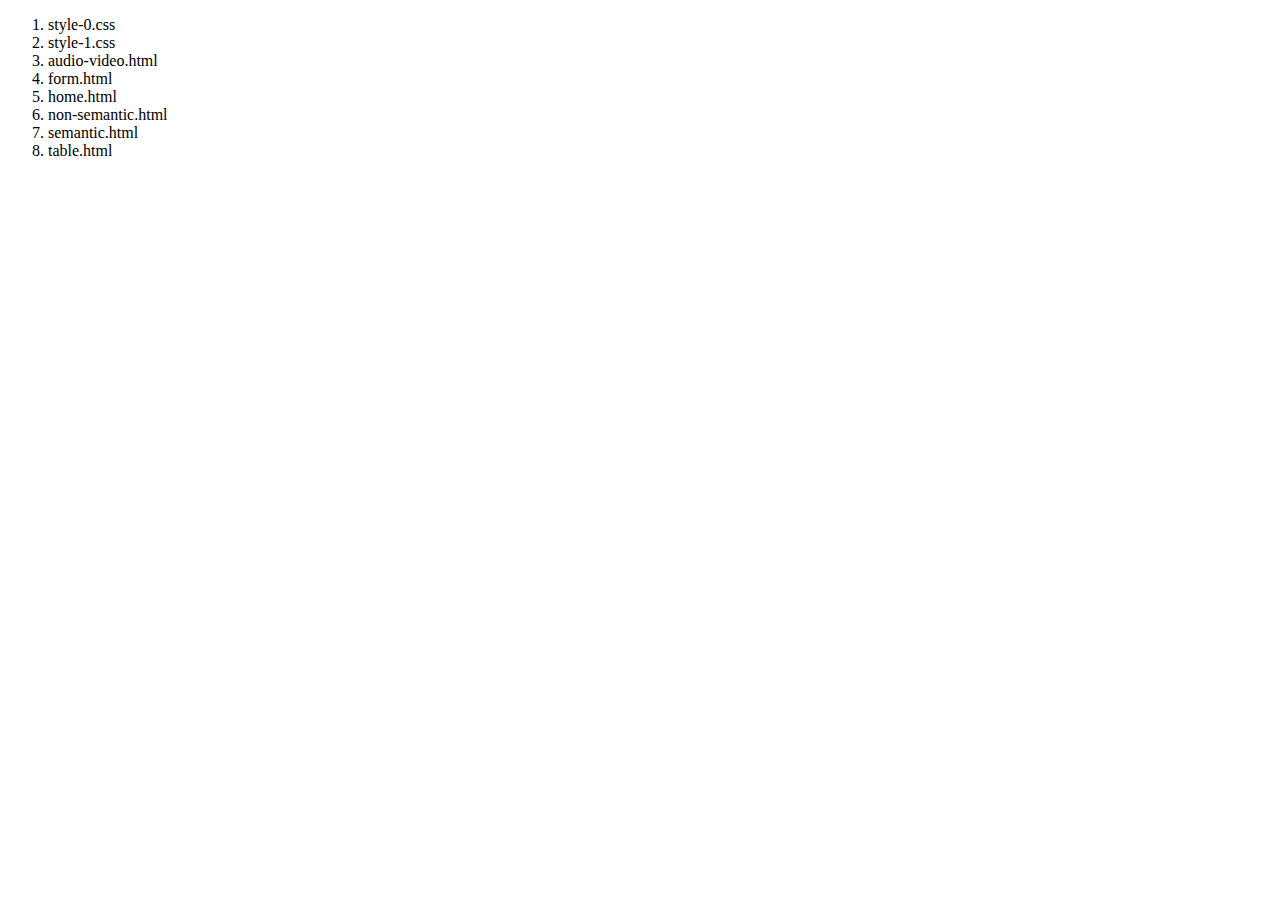
<file: index.html>
<!DOCTYPE html>
<html lang="en">
<head>
    <meta charset="UTF-8">
    <meta name="viewport" content="width=device-width, initial-scale=1.0">
    <title>html-5</title>
</head>
<body>
    <ol>
        <li>style-0.css</li>
        <li>style-1.css</li>
        <li>audio-video.html</li>
        <li>form.html</li>
        <li>home.html</li>
        <li>non-semantic.html</li>
        <li>semantic.html</li>
        <li>table.html</li>
    </ol>
</body>
</html>
</file>
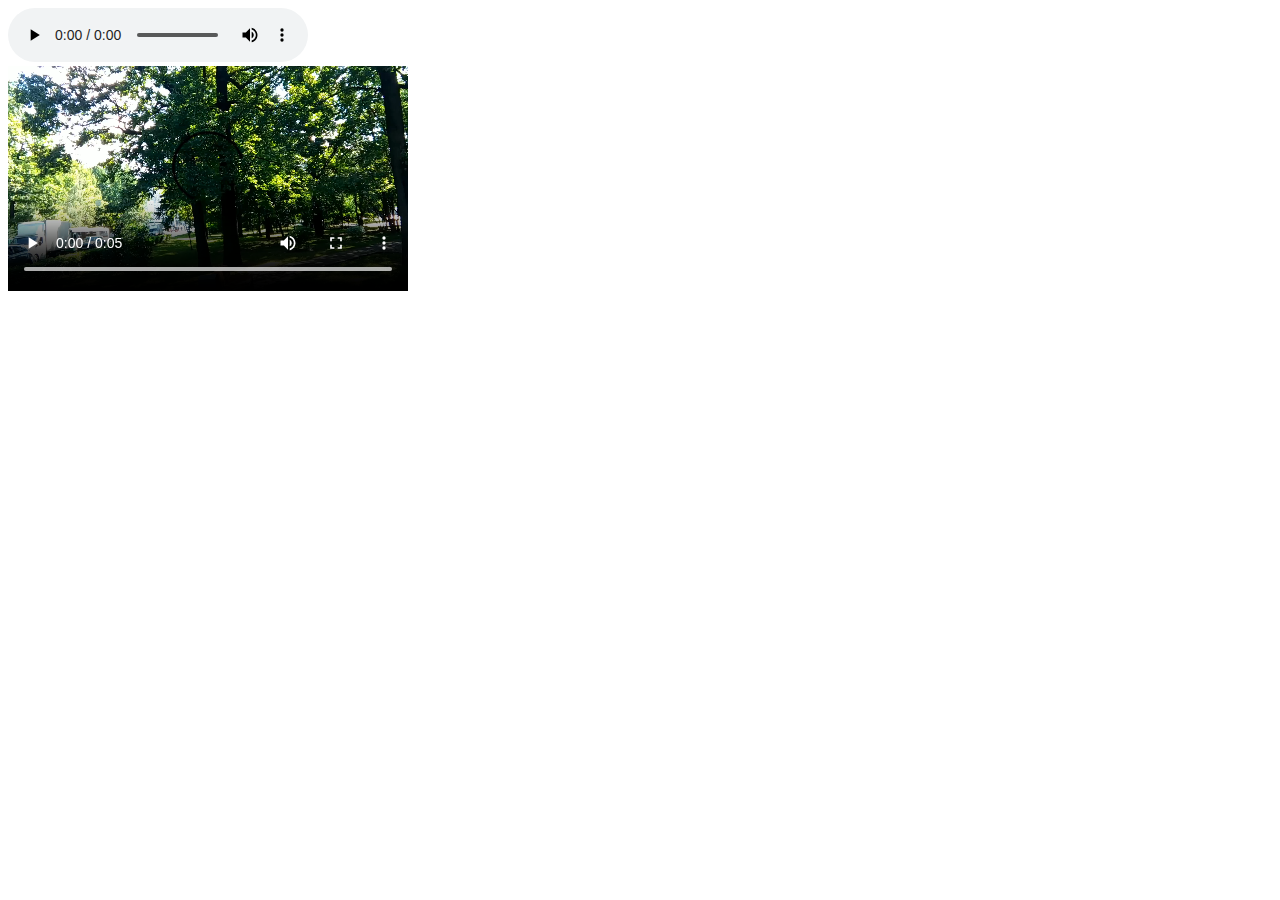
<file: audio-video.html>
<!DOCTYPE html>
<html lang="en">
<head>
    <meta charset="UTF-8">
    <meta name="viewport" content="width=device-width, initial-scale=1.0">
    <title>audio-video</title>
</head>
<body>
    <audio src="assests/Goat-0.mp3" controls></audio>
    <br>
    <video src="assests/sample-5s.mp4" controls width="400"></video>
    <br>
    <iframe width="560" height="315" src="https://www.youtube.com/embed/9UaMl-Uy_2Y?si=QqD5H3e7wSKlXvay" title="YouTube video player" frameborder="0" allow="accelerometer; autoplay; clipboard-write; encrypted-media; gyroscope; picture-in-picture; web-share" allowfullscreen></iframe>
    
</body>
</html>
</file>
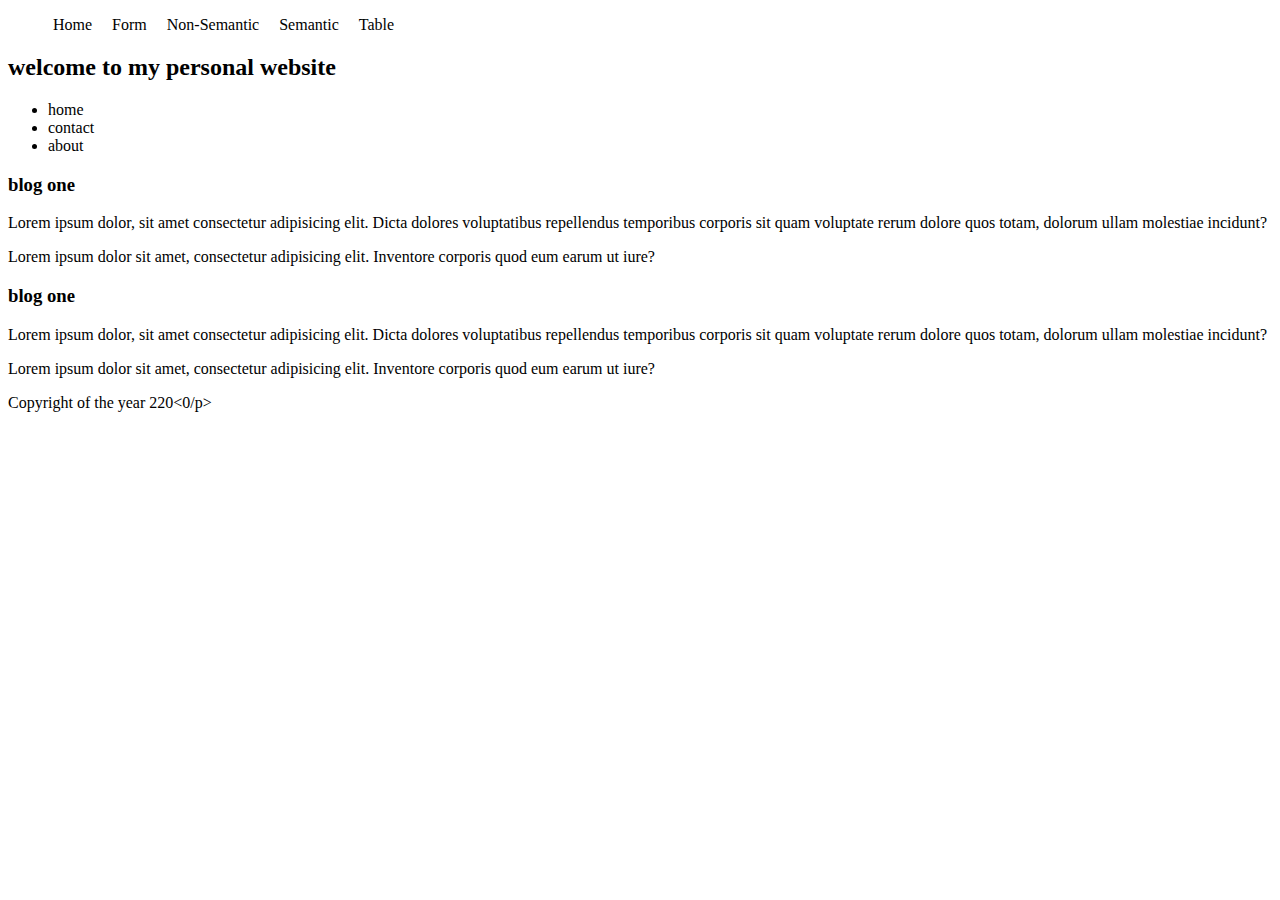
<file: non-semantic.html>
<!DOCTYPE html>
<html lang="en">
<head>
    <meta charset="UTF-8">
    <meta name="viewport" content="width=device-width, initial-scale=1.0">
    <title>Non-Semantic</title>
    <link rel="stylesheet" href="styles/style-0.css">
</head>
<body>
   <nav>
        <ul>
            <li><a href="">Home</a></li>
            <li><a href="form.html" target="_blank">Form</a></li>
            <li><a href="non-semantic.html" target="_blank">Non-Semantic</a></li>
            <li><a href="semantic.html" target="_blank">Semantic</a></li>
            <li><a href="table.html" target="_blank">Table</a></li>
            
        </ul>
    </nav>
    <div class="header">
        <h2>welcome to my personal website</h2>
       <ul>
        <li>home</li>
        <li>contact</li>
        <li>about</li>
       </ul>
    </div>
    <div class="blogs">
       <div class="blogs">
        <h3>blog one</h3>
        <p>Lorem ipsum dolor, sit amet consectetur adipisicing elit. Dicta dolores voluptatibus repellendus temporibus corporis sit quam voluptate rerum dolore quos totam, dolorum ullam molestiae incidunt?</p>
        <p>Lorem ipsum dolor sit amet, consectetur adipisicing elit. Inventore corporis quod eum earum ut iure?</p>
       </div> 
        <div class="blogs">
        <h3>blog one</h3>
        <p>Lorem ipsum dolor, sit amet consectetur adipisicing elit. Dicta dolores voluptatibus repellendus temporibus corporis sit quam voluptate rerum dolore quos totam, dolorum ullam molestiae incidunt?</p>
        <p>Lorem ipsum dolor sit amet, consectetur adipisicing elit. Inventore corporis quod eum earum ut iure?</p>
       </div> 
    </div>
    <div class="photo-album">

    </div>
    <div class="footer">
        <p>Copyright of the year 220<0/p>
    </div>
</body>
</html>
</file>
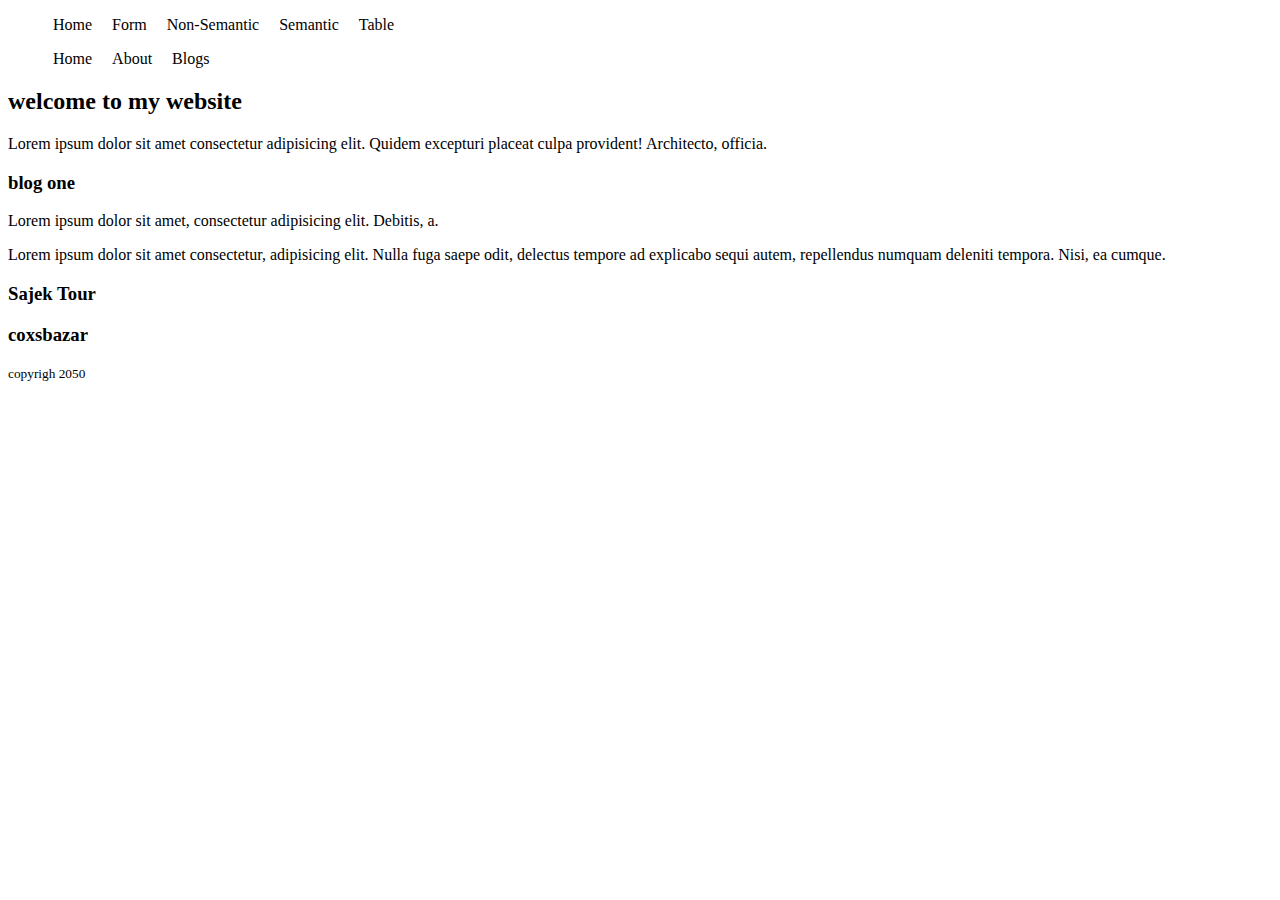
<file: semantic.html>
<!DOCTYPE html>
<html lang="en">
<head>
    <meta charset="UTF-8">
    <meta name="viewport" content="width=device-width, initial-scale=1.0">
    <title>Semantic tags</title>
    <link rel="stylesheet" href="styles/style-0.css">
</head>
<body>
    <nav>
        <ul>
            <li><a href="">Home</a></li>
            <li><a href="form.html" target="_blank">Form</a></li>
            <li><a href="non-semantic.html" target="_blank">Non-Semantic</a></li>
            <li><a href="semantic.html" target="_blank">Semantic</a></li>
            <li><a href="table.html" target="_blank">Table</a></li>
            
        </ul>
    </nav>
    <header>
        <nav>
            <ul>
                <li>Home</li>
                <li>About</li>
                <li>Blogs</li>
            </ul>
        </nav>
        <h2>welcome to my website</h2>
        <p>Lorem ipsum dolor sit amet consectetur adipisicing elit. Quidem excepturi placeat culpa provident! Architecto, officia.</p>
    </header>
    <main>
        <section class="blogs">
        <article>
            <h3>blog one</h3>
            <p>Lorem ipsum dolor sit amet, consectetur adipisicing elit. Debitis, a.</p>
            <p>Lorem ipsum dolor sit amet consectetur, adipisicing elit. Nulla fuga saepe odit, delectus tempore ad explicabo sequi autem, repellendus numquam deleniti tempora. Nisi, ea cumque.</p>
        </article>    
        </section>
        <section class="photo-albums">
            <div class="album">
                <h3>Sajek Tour</h3>
            </div>
            <div>
                <h3>coxsbazar</h3>
            </div>
            <footer>
                <p><small>copyrigh 2050</small></p>
            </footer>
        </section>

    </main>
</body>
</html>
</file>
<file: styles/style-0.css>
nav > ul{
    display: flex;
}
nav li{
list-style: none;
margin-right: 10px;    
padding: 0 5px;

}
nav li:hover{
    background-color: lightgray;
}
nav li a{
    text-decoration: none;
    color: black;

}
/* Nested menu */
nav .dropdown-0{
    display: none;
    position: absolute;
    background-color: lightblue;
    padding-left: 10px;

}
nav li:hover > .dropdown-0{
    display: block;
}
</file>
